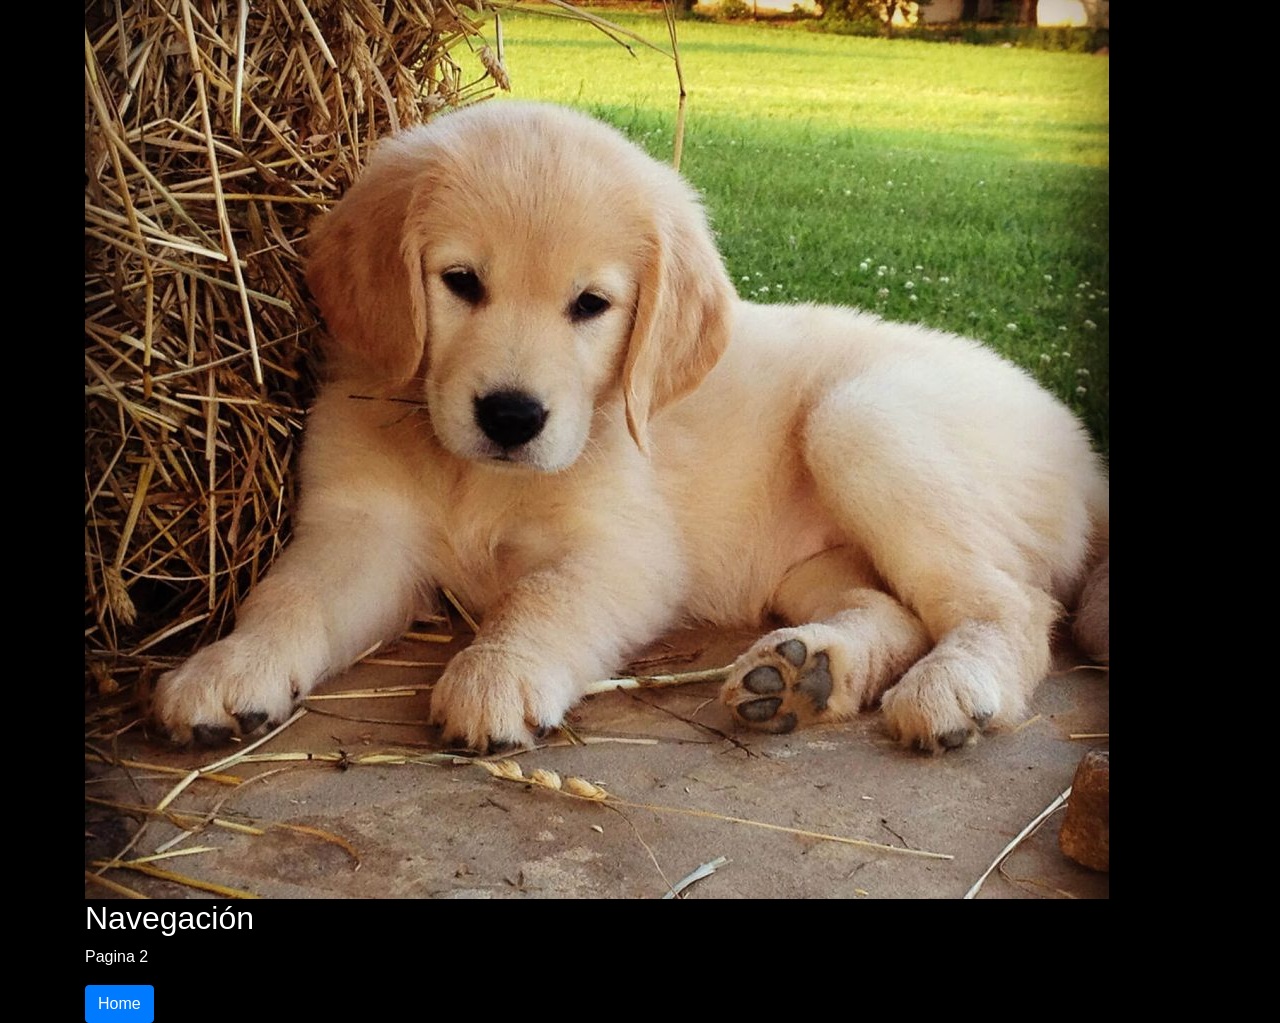
<file: pages/page2.html>
<!DOCTYPE html>
<html lang="en">
<head>
    <meta charset="UTF-8">
    <meta http-equiv="X-UA-Compatible" content="IE=edge">
    <meta name="viewport" content="width=device-width, initial-scale=1.0">
    <link rel="stylesheet" href="https://maxcdn.bootstrapcdn.com/bootstrap/4.0.0/css/bootstrap.min.css" >
    <link rel="stylesheet" href="../css/page.css" >
    <title>Mi PWA | Caches</title>
</head>
<body>
    <div class="container">
        <img src="../image/inicio.png" alt="" class="img-fluid">
        <h2>Navegación</h2>
        <p>
            Pagina 2
        </p>
        <a href="../index.html" class="btn btn-primary">Home</a>
    </div>

    <script src="../js/app.js"></script>
</body>
</html>
</file>
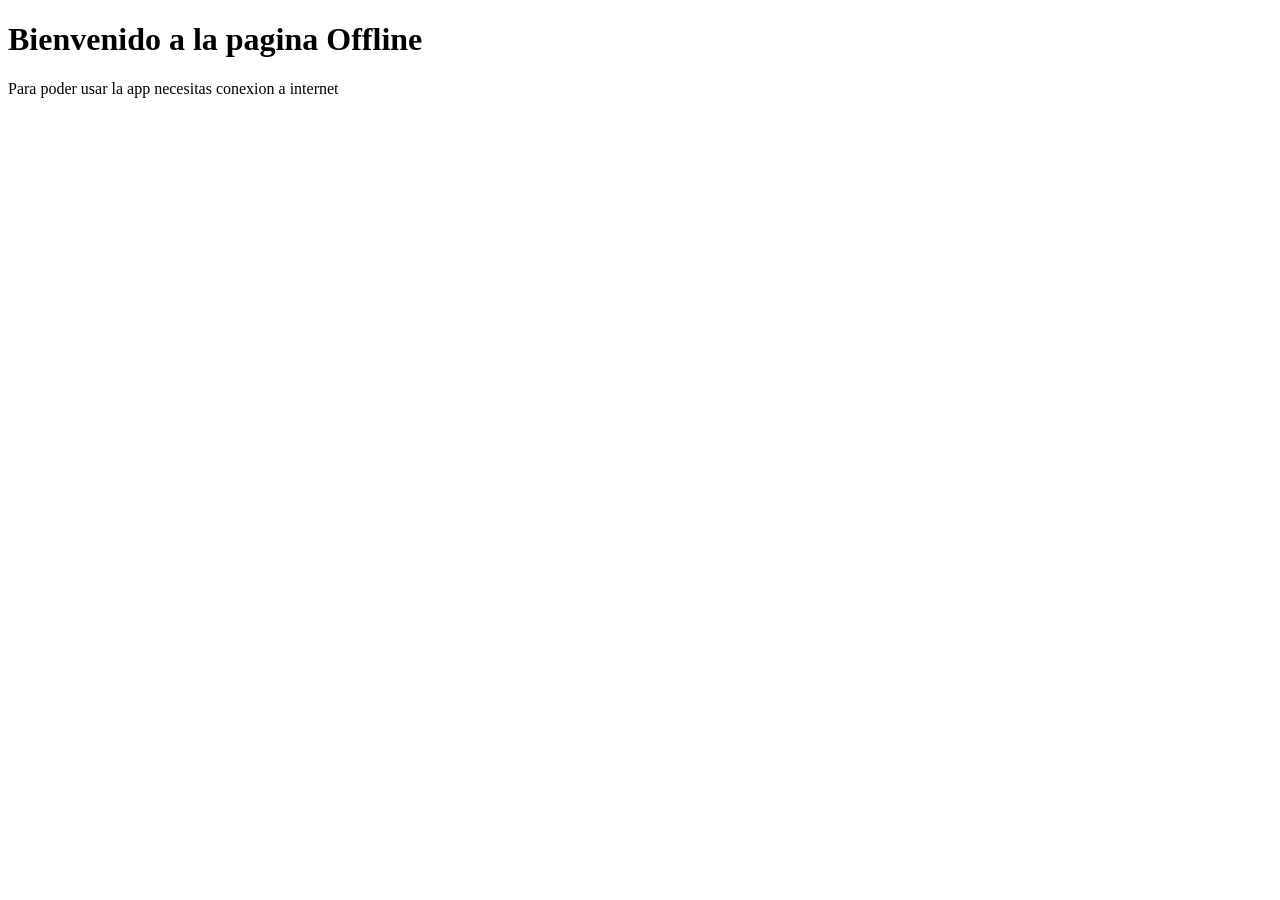
<file: pages/view-offline.html>
<!DOCTYPE html>
<html lang="en">

<head>
    <meta charset="UTF-8">
    <meta http-equiv="X-UA-Compatible" content="IE=edge">
    <meta name="viewport" content="width=device-width, initial-scale=1.0">
    <title>Mi PWA | Caches</title>
</head>

<body>
    <h1>Bienvenido a la pagina Offline </h1>
    <p> Para poder usar la app necesitas conexion a internet </p>
</body>

</html>
</file>
<file: css/page.css>
body{
    background-color: black !important;
    color: white;
}
</file>
